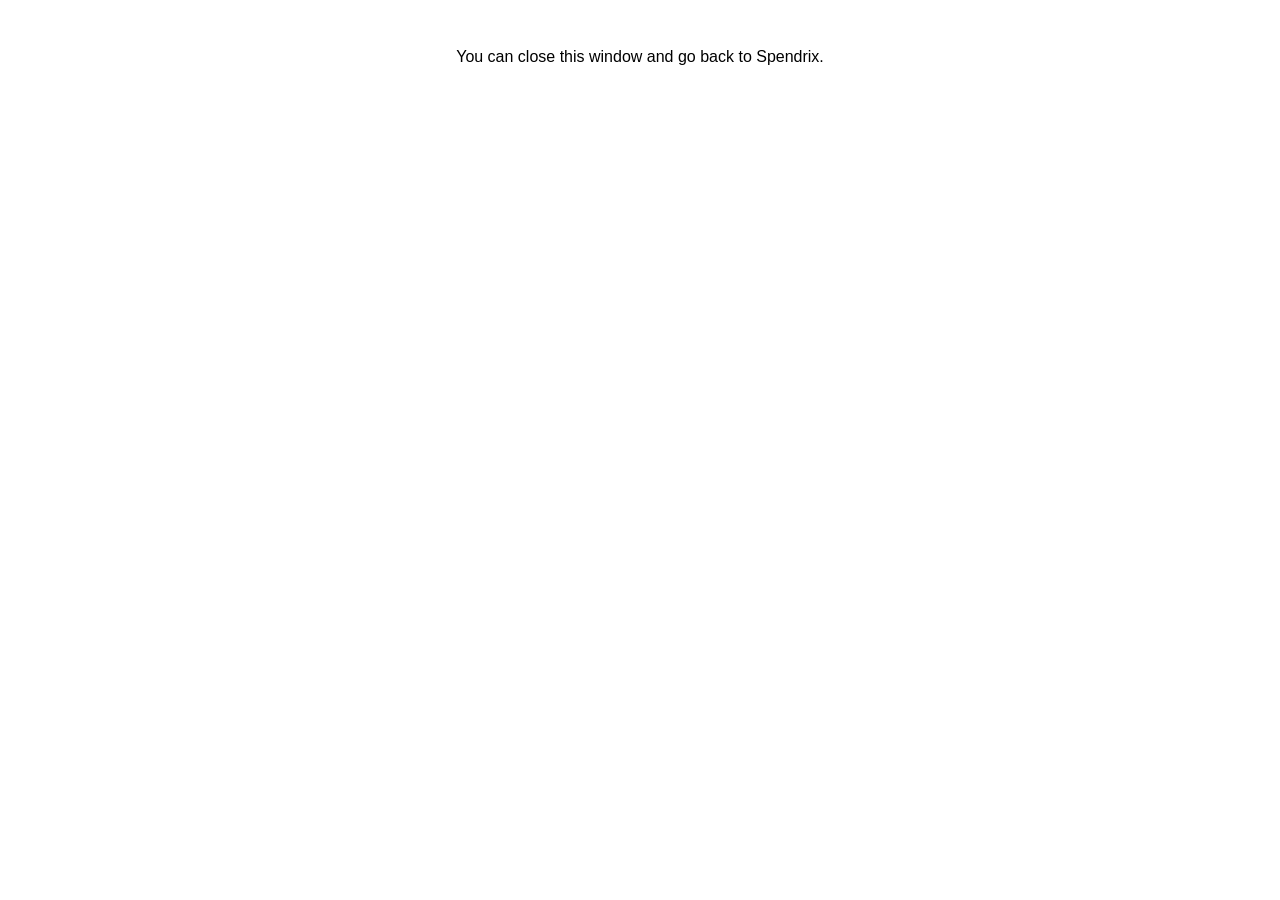
<file: web/auth.html>
<!DOCTYPE html>
<html>
<head>
  <meta charset="UTF-8">
  <title>Spendrix</title>
</head>
<body style="font-family: sans-serif; margin: 3em; text-align: center">
  <p>You can close this window and go back to Spendrix.</p>
  <!-- Google's reply arrives in the fragment. The app window picks it up from localStorage. -->
  <script>
    var reply = location.hash.slice(1) || location.search.slice(1);
    history.replaceState(null, '', location.pathname);
    if (reply) localStorage.setItem('spendrix-google', reply);
    window.close();
  </script>
</body>
</html>
</file>
